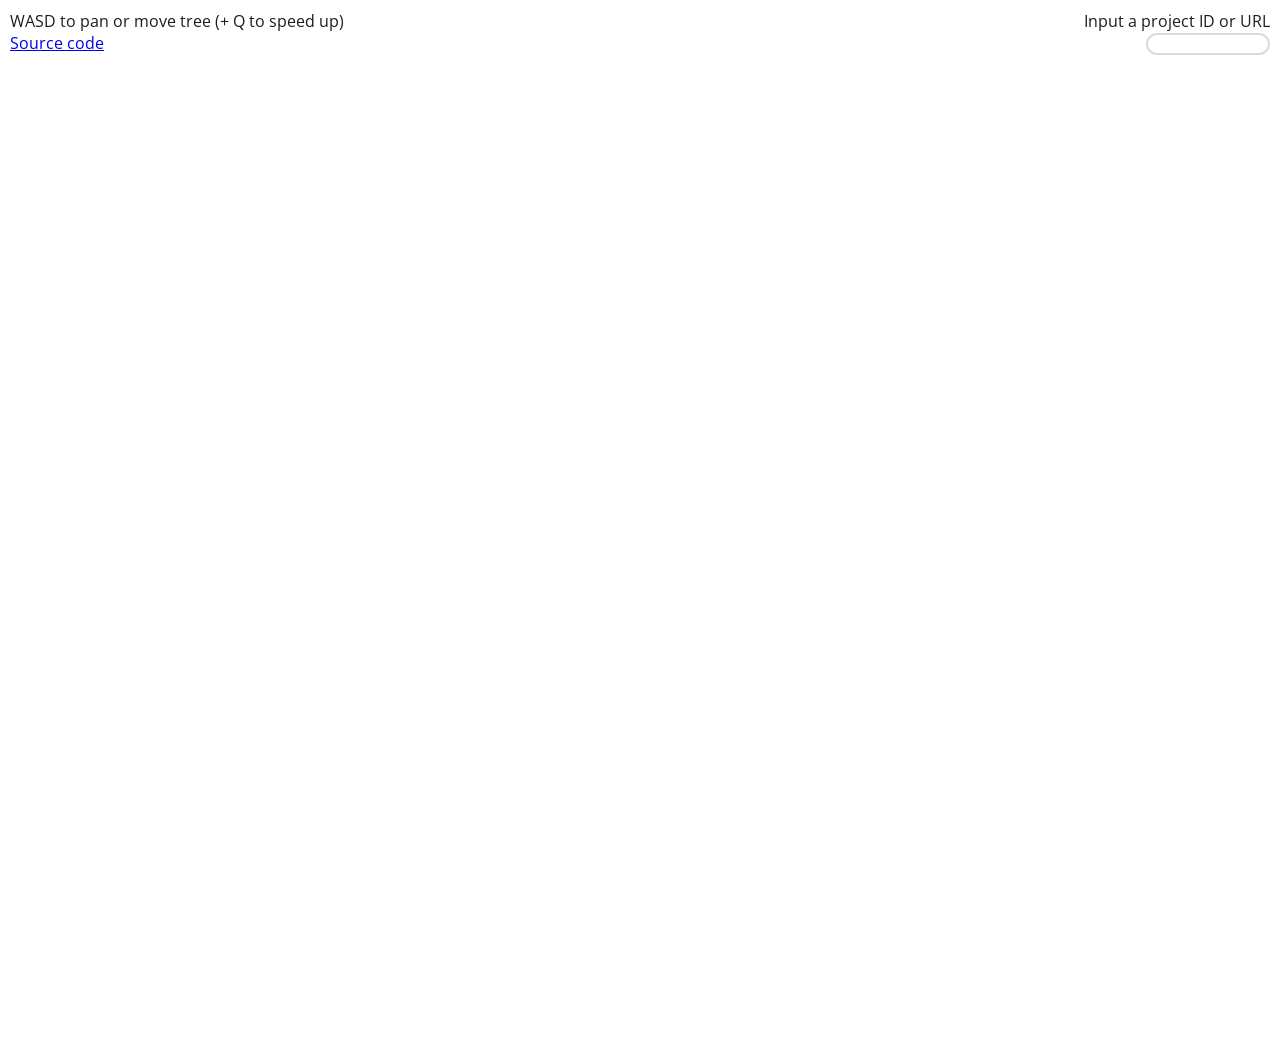
<file: index.html>
<!DOCTYPE html>
<head>
    <link rel="icon" href="/res/img/favi.svg">

    <meta charset="utf-8" />
    <meta name="viewport content" content="width=device-width, initial-scale=1">
    <meta name="description" content="NeoScratchTree" />

    <meta property="og:title" content="NeoScratchTree" />
    <meta property="og:description" content="A better remix tree viewer for Scratch" />

    <meta name="twitter:card" content="summary_large_image" />
    <meta name="viewport" content="width=device-width, initial-scale=1">

    <link rel="stylesheet" href="css/app.css" />

    <link rel="preconnect" href="https://fonts.googleapis.com">
    <link rel="preconnect" href="https://fonts.gstatic.com" crossorigin>
    <link href="https://fonts.googleapis.com/css2?family=Open+Sans:wght@700&display=swap" rel="stylesheet">
</head>

<body>
    <div id='ui-wrap'>
        <div>
            WASD to pan or move tree (+ Q to speed up) <br/>
            <a href='https://git.dervland.net/08draven/scratch-tree-html'>Source code</a>
        </div>
    
        <div id='ui-right'>
            Input a project ID or URL
            <form method="GET">
                <input type='text' name='id'>
            </form>
        </div>
    </div> 

    <div id='area-out'>
        <svg id='area-main2'>
            <g id='area-main'>

            </g>
        </svg>
    </div>
    
    <script src='js/app.js'></script>
    <script src='js/tree.js'></script>
    <script src='js/motion.js'></script> 
</body>
</file>
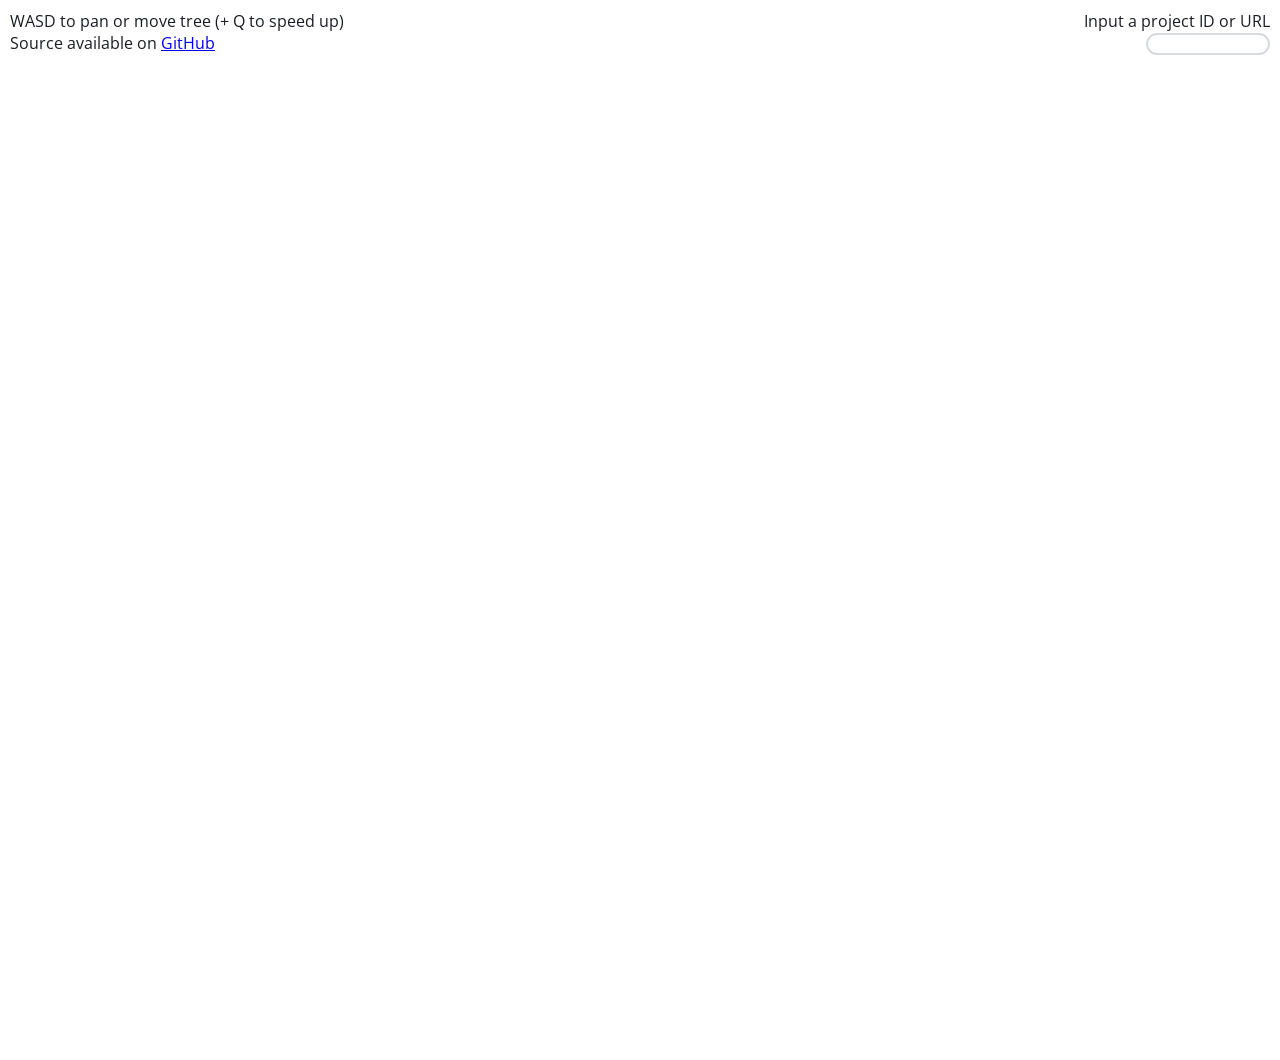
<file: app.html>
<!DOCTYPE html>
<head>
    <link rel="icon" href="/res/img/favi.svg">

    <meta charset="utf-8" />
    <meta name="viewport content" content="width=device-width, initial-scale=1">
    <meta name="description" content="NeoScratchTree" />

    <meta property="og:title" content="NeoScratchTree" />
    <meta property="og:description" content="A better remix tree viewer for Scratch" />

    <meta name="twitter:card" content="summary_large_image" />
    <meta name="viewport" content="width=device-width, initial-scale=1">

    <link rel="stylesheet" href="css/app.css" />

    <link rel="preconnect" href="https://fonts.googleapis.com">
    <link rel="preconnect" href="https://fonts.gstatic.com" crossorigin>
    <link href="https://fonts.googleapis.com/css2?family=Open+Sans:wght@700&display=swap" rel="stylesheet">
</head>

<body>
    <div id='ui-wrap'>
        <div>
            WASD to pan or move tree (+ Q to speed up) <br/>
            Source available on <a href='https://github.com/malloc62/NeoScratchTree'>GitHub</a>
        </div>
    
        <div id='ui-right'>
            Input a project ID or URL
            <form method="GET">
                <input type='text' name='id'>
            </form>
        </div>
    </div> 

    <div id='area-out'>
        <svg id='area-main2'>
            <g id='area-main'>

            </g>
        </svg>
    </div>
    
    <script src='js/app.js'></script>
    <script src='js/tree.js'></script>
    <script src='js/motion.js'></script> 
</body>
</file>
<file: css/app.css>
#area-main2 {
    width: 100vw;
    overflow-y: visible;
    overflow-x: visible;
    height: 1000px;
    position: relative;
}

:root {
    font-family: 'Open Sans', sans-serif;
    color: var(--black);

    --black: rgb(25,28,35);
    --semiblack: rgb(105,108,115);
    --semiwhite: rgb(215,218,225);
    --white: rgb(255,255,255);
}

body {
    overflow-x: scroll;
    width: 100vw;
    height: 100vh;

    background: var(--white);
    background-attachment: fixed;

    margin: 0;
    padding: 0;

    display: flex;
    flex-direction: column;
    align-items: center;

    overflow: hidden;
}

#area-main a {
    font-size: 24px;
    width: 120px;
    height: 90px;
    border-radius: 15px;
    overflow: hidden;
    position: absolute;
    background: var(--semiwhite);
}

#area-main img {
    border-radius: 15px;
}

#area-main path {
    z-index: -1;
    stroke: var(--semiblack);
    stroke-width: 10px;

    overflow: visible;
}

#area-main div:before {
    content: ' ';
    display: block;
    width: 20px;
    height: 20px;
    border-radius: 100%;
    background: var(--semiblack);

    margin-top: -8px;
    margin-left: -8px;

    filter: drop-shadow(0 0 15px var(--semiblack));
}

#ui-wrap {
    display: flex;
    flex-direction: row;
    justify-content: space-between;

    width: calc(100vw - 20px);
    padding-top: 10px;

    z-index: 1;
}

#ui-right {
    text-align: right;
}

input, #area-main img {
    border: solid var(--semiwhite) 2px;
    width: 116px;
    height: 86px;
}


input {
    border-radius: 1rem;
    height: 1rem;
}

#ui-wrap, input {
    font-size: 16px;
}

text {
    font-size: 5px;
    transition: ease-in-out 0.3s all;
}

a:hover text {
    font-size: 8px;
}

.red text {
    fill: red;
}
</file>
